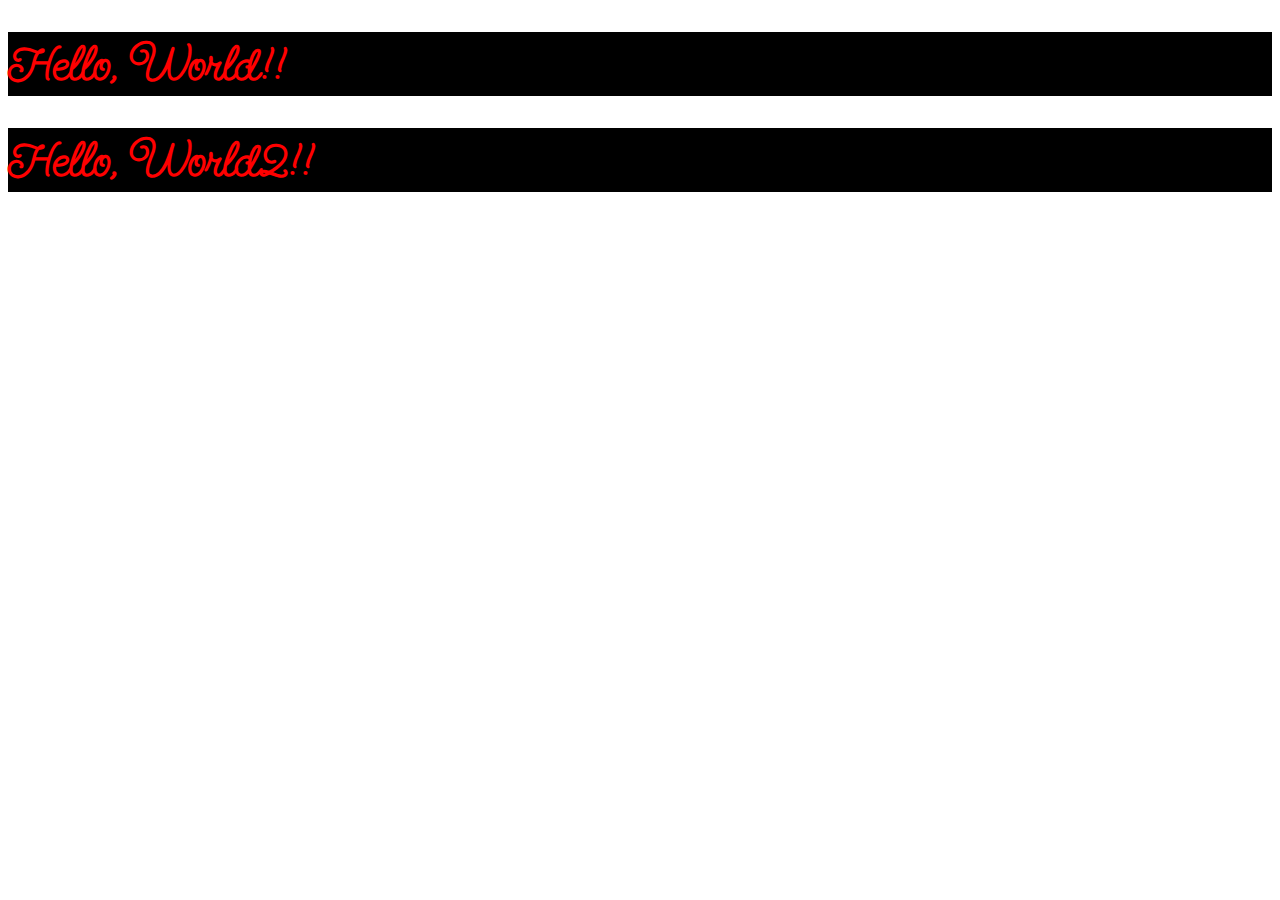
<file: index.html>
<!DOCTYPE html>
<html lang="en">

<head>
    <meta charset="UTF-8">
    <meta name="viewport" content="width=device-width, initial-scale=1.0">
    <title>Document</title>
    <link rel="stylesheet" href="src/css/style.css">
</head>

<body>
    <h1>Hello, World!!</h1>
    <h1>Hello, World2!!</h1>
</body>

</html>
</file>
<file: src/css/style.css>
@import url('./root.css');

h1 {
  font-family: var(--font-family-send-flowers);
  font-size: 3rem;
  color: red;
  background-color: black;
}
</file>
